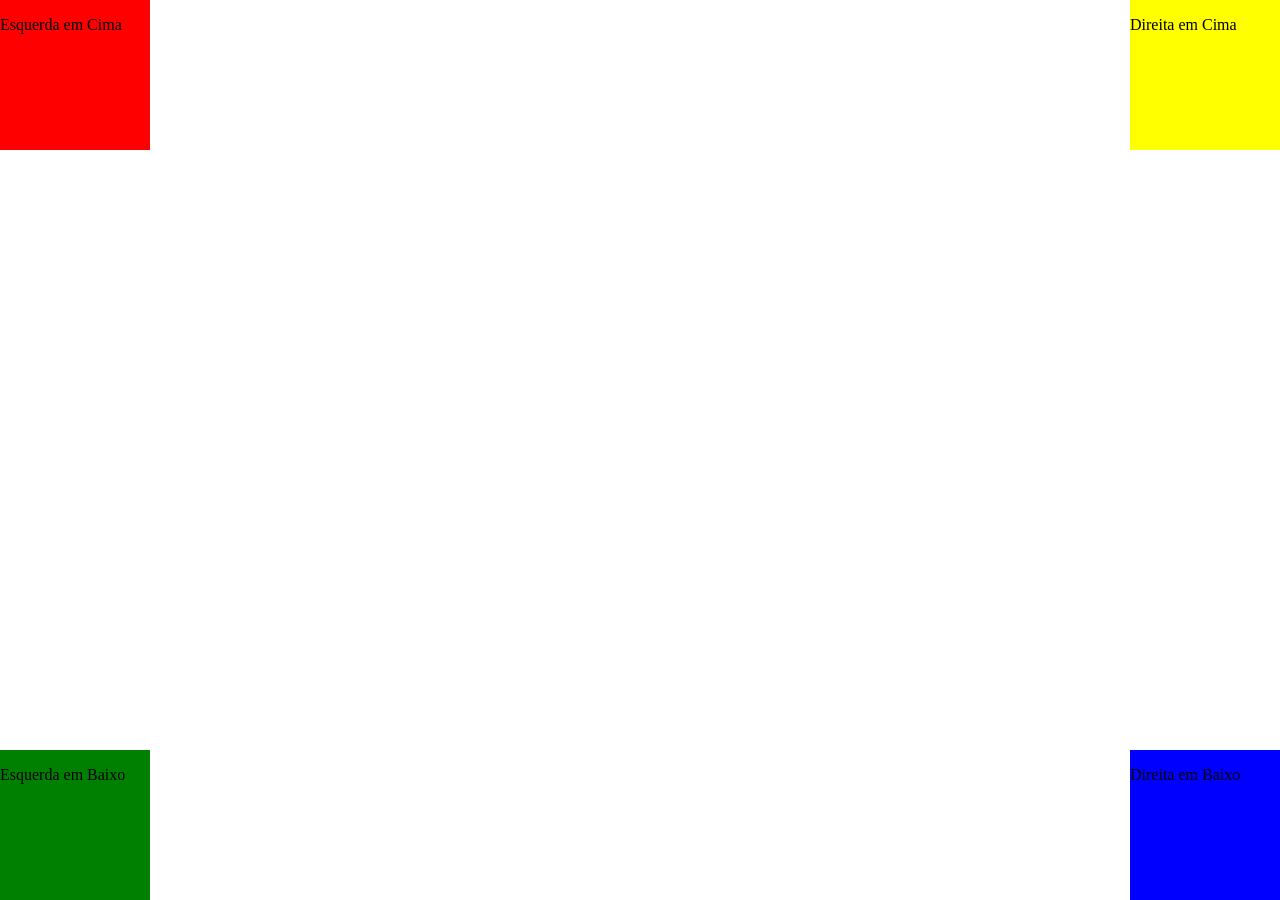
<file: index.html>
<!DOCTYPE HTML >
<html lang=”pt-br”>
<head>
  <title>Posicionamento com CSS</title>
  <link rel="stylesheet" href="estilo-03.css" type="text/css">
</head>

<body>
    <div class="container">
        <div class="container1">
            <div class="esqcima">
                <p>Esquerda em Cima</p>
              </div>
              
              <div class="dircima">
                  <p>Direita em Cima</p>
              </div>
         
        </div>
        <div class="container2">
            <div class="esqbaixo">
                <p>Esquerda em Baixo</p>
              </div>
              
              
              
              <div class="dirbaixo">
                <p>Direita em Baixo</p>
              </div>
        </div>

    </div>
    
    



</body>
</html>

<!--Caso fossem utilizadas tags Span ao invez de divs , os elementos ficariam um do lado do outro uma vez que a tag div é do tipo bloco( por isso ficam abaixo) e a tag span é do tipo inline ( por isso os elementos ficam um do lado do outro)-->
</file>
<file: estilo-03.css>
body {
    height: 100%; 
    margin: 0; 
   
}
.esqcima {
    position: absolute;
    top: 0;
    background-color: red; 
    height: 150px; 
    width: 150px; 
}

.dircima {
    position: absolute;
    right: 0;
    top: 0;
    background-color: yellow; 
    height: 150px;
    width: 150px; 
}

.esqbaixo {
    position: absolute;
    bottom: 0;
    background-color: green; 
    height: 150px; 
    width: 150px; 
}

.dirbaixo {
    position: absolute;
    bottom: 0;
    right: 0;
    background-color: blue; 
    height: 150px;
    width: 150px; 
}
</file>
